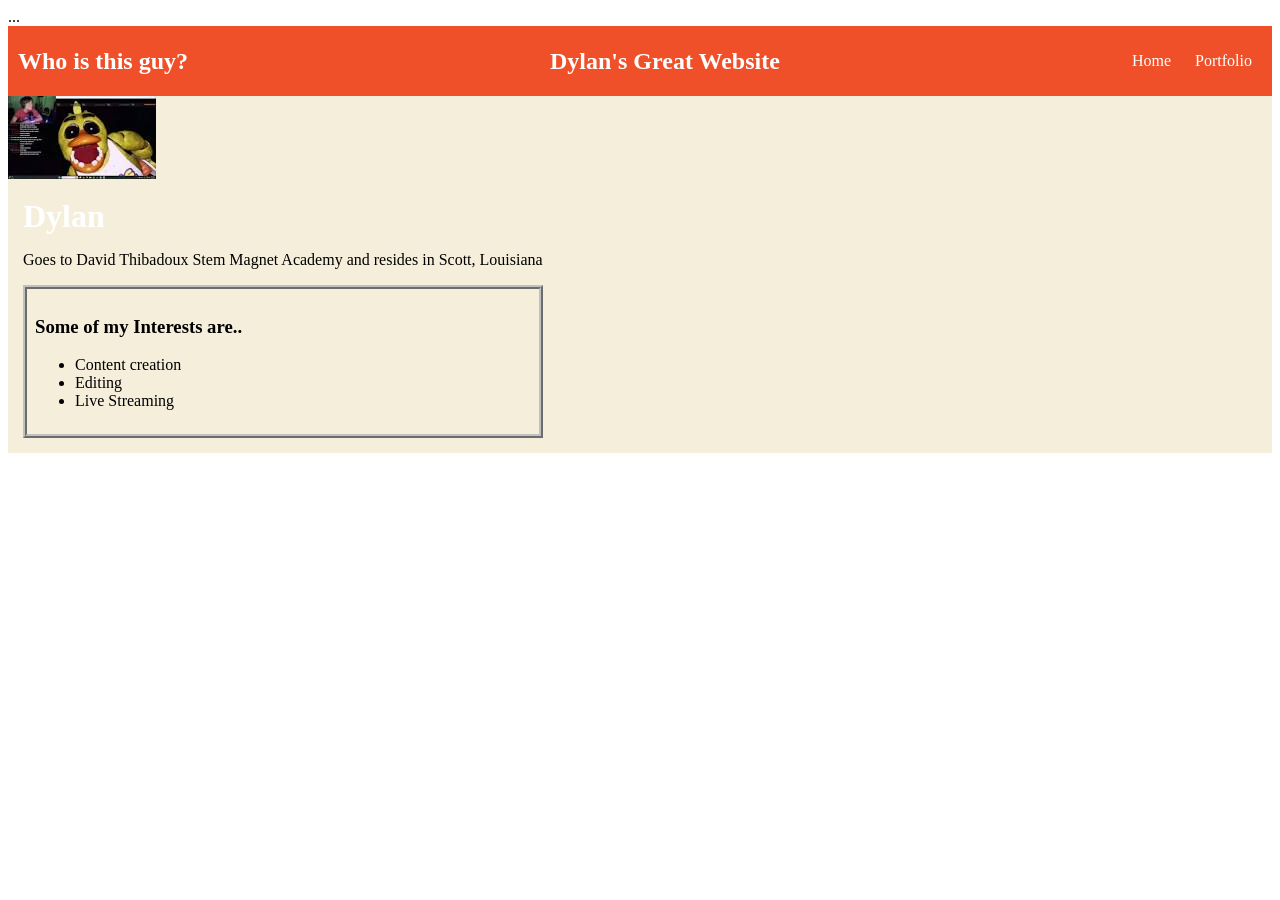
<file: index.html>
<!DOCTYPE html>
  <body>
  <!--all content goes here-->
  <div id="all contents">
    ... <link rel="stylesheet" href="style.css">
  </div>
</body>

<html>
<head>
  <meta charset="utf-8">
  <meta name="viewport" content="width=device-width">
  <title>Dylans amazing website</title>
</head>


  <nav>
    <h1> Who is this guy? </h1>
     <h1> Dylan's Great Website </h1>
      <ul id="nav-ul">
        <li class="nav-li">
          <a href="index.html"> Home </a>
        </li>
        <li class="nav-li">
          <a href="portfolio.html"> Portfolio </a>
        </li>
      </ul>
  </nav>
    
    <main>
  <!-- Sidebar section -->
  <div>
      <img src="[data-uri]"
         
  </div>
  
  <!-- Content section --> 
  <div class="content">
    <h1> Dylan </h1>
    <p> Goes to David Thibadoux Stem Magnet Academy and resides in Scott, Louisiana </p>
  <!--Interests section -->
    <div id="interests">
      <h3> Some of my Interests are..</h3>
      <ul>
        <li> Content creation</li>
        <li> Editing </li>
        <li> Live Streaming </li>
      </ul>
    </div>
   </div>
<!--sidebar section -->
  
    </main>
</file>
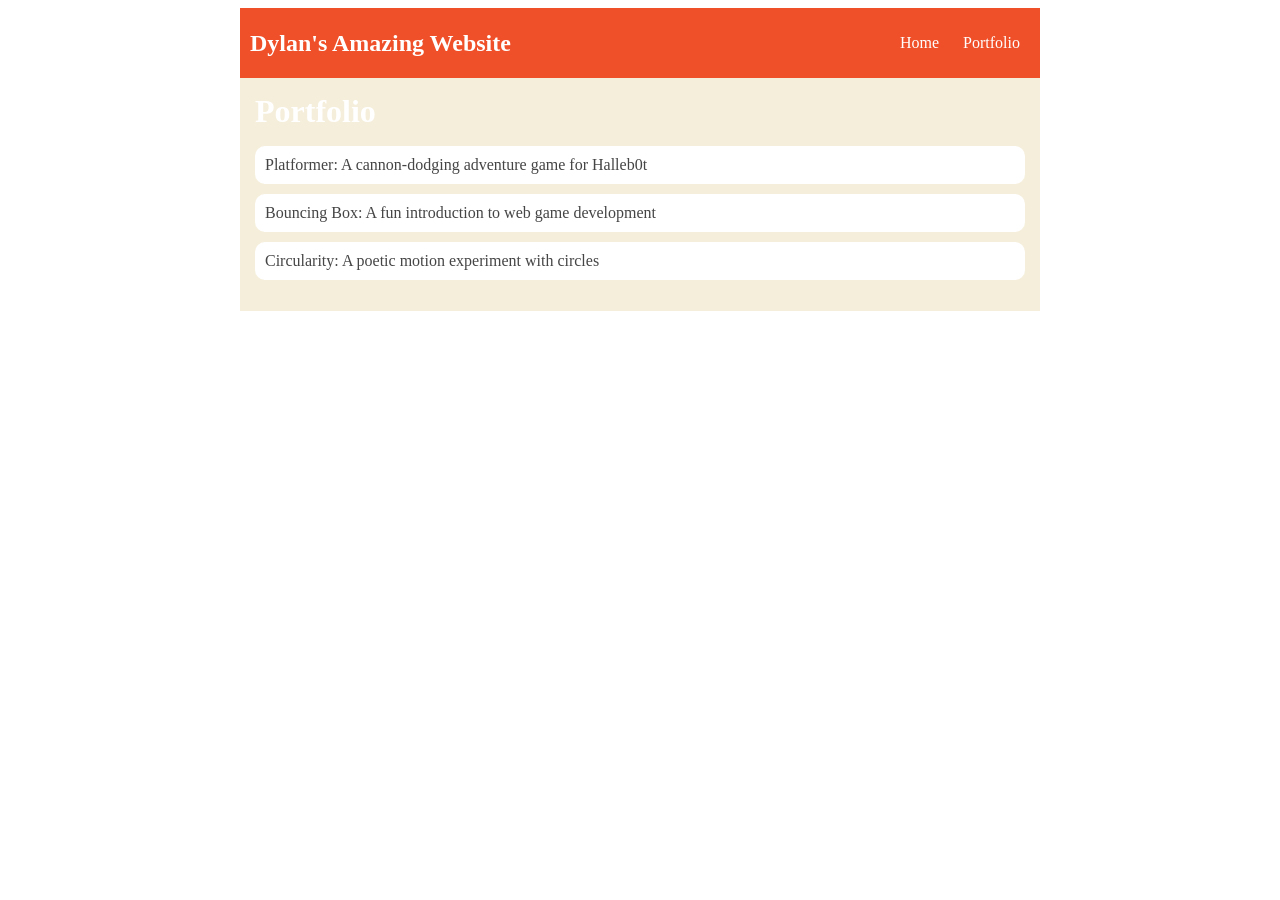
<file: portfolio.html>
<!DOCTYPE html>
<html>
  <head>
     <title> Dylan's Computer Science Website</title>
     <link rel="stylesheet" href="style.css" />
  </head>


  <body>
    <!-- All content goes here -->
    <div id="all-contents">
       <nav>
        <h1> Dylan's Amazing Website</h1>
          <ul id="nav-ul">
            <li class="nav-li">
  <a href="index.html">Home</a>
</li>
<li class="nav-li">
  <a href="portfolio.html">Portfolio</a>
</li>
</ul>
  </nav>


  <main>
  <div class="content">
    <h1>Portfolio</h1>
    <ul id="portfolio">
<li>
  <a href="fsd-projects/platformer/">Platformer: A cannon-dodging adventure game for Halleb0t</a>
</li>
<li>
  <a href="fsd-projects/bouncing-box/">Bouncing Box: A fun introduction to web game development</a>
</li>
<li>
  <a href="fsd-projects/circularity/">Circularity: A poetic motion experiment with circles</a>
</li>
    </ul>
  </div>
  </main>
    </div>
  </body>
</html>
</file>
<file: style.css>
body {
      body {
       background: rgb(12, 198, 205);
       color: rgb(45, 45, 45);
       padding: 10px;
       font-family: arial;
   }
   #all-contents {
     max-width: 800px;
       margin: auto;
   }

   /* navigation menu */
   nav {
       background: rgb(239, 80, 41);
      margin: 0 auto;
       display: flex;
       padding: 10px;
   }
   h1 {
       display: flex;
       align-items: center;
       color: white;
       flex: 1;
       margin: 0;
   }
   #nav-ul {
       list-style-image: none;
   }
   .nav-li {
       display: inline-block;
       padding: 0 10px;
   }
   a {
       text-decoration: none;
       color: #fff;
   }

   /* main container area beneath menu */
   main {
       background: rgb(245, 238, 219);
       display: flex;
   }
   .sidebar {
       margin-right: 25px;
       padding: 10px;
   }
   .sidebar-img {
       width: 200px;
   }
   .content {
       flex: 1;
       padding: 15px;
   }

   /* portfolio styles */
   #interests {
       border: 4px silver ridge;
       padding: 8px;
   }
   h2, h3

   /* portfolio styles */
         .content h1 {
             color: black;
         }

         #portfolio {
             list-style-type: none;
             padding-left: 0;
         }

         #portfolio li {
             background: #fff;
             padding: 10px;
             border-radius: 10px;
             margin-bottom: 10px;
         }

         #portfolio li:hover {
             background: #eee;
         }

         #portfolio a {
             text-decoration: none;
             color: #454545;
       }
</file>
